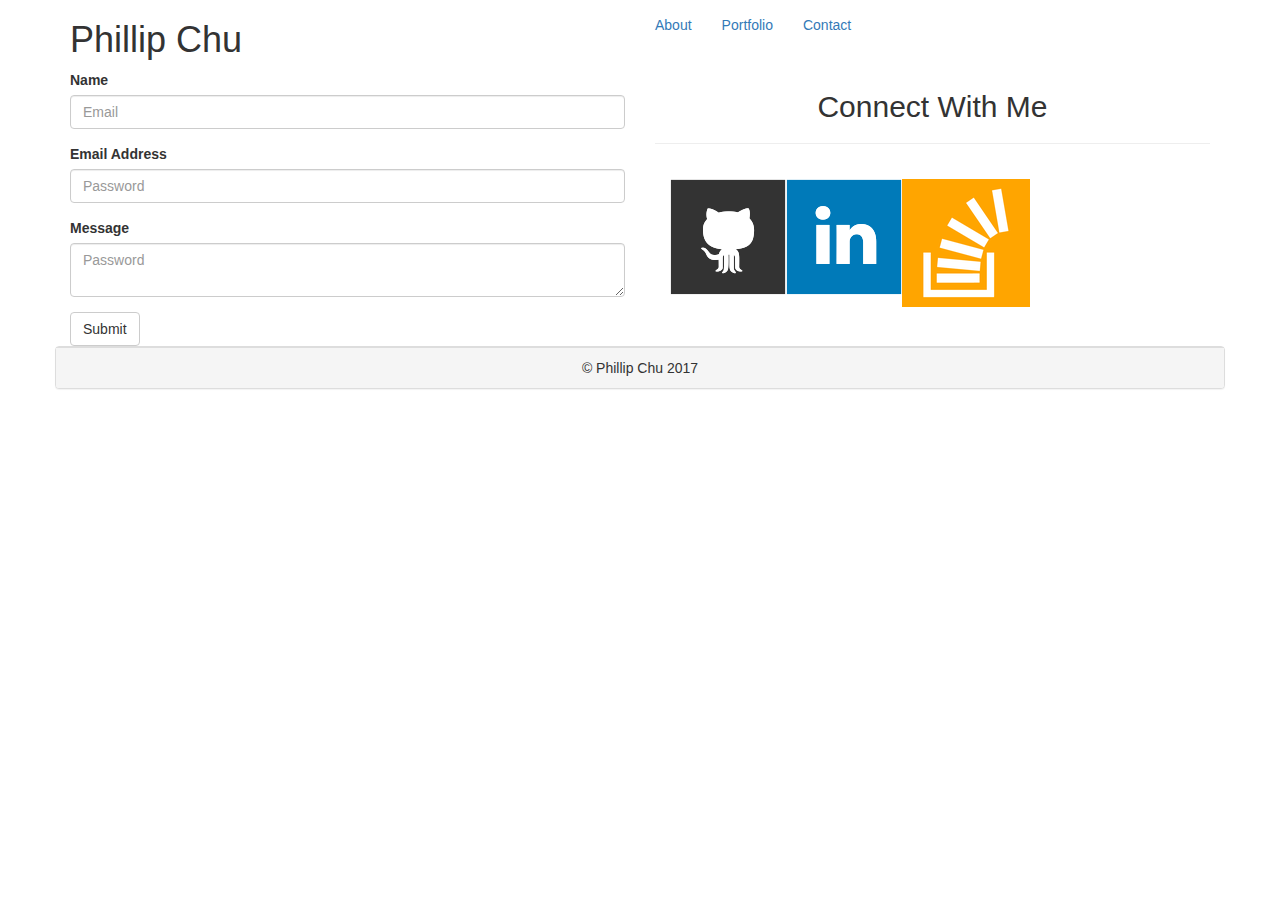
<file: contact.html>
<!DOCTYPE html>
<html lang="en-us">

<head>

  <meta charset="UTF-8">
  <meta name="viewport" content="width=device-width, initial-scale=1">

  <title>Contact | Phillip Chu</title>

  <!-- Bootstrap CDN -->
  <link rel="stylesheet" href="https://maxcdn.bootstrapcdn.com/bootstrap/3.3.6/css/bootstrap.min.css">
  <link rel="stylesheet" type="text/css" href="assets/css/style.css">

</head>

<body>

	<div class="container">

		<div class="row">
			
			<h1 class="col-xs-6">Phillip Chu</h1>	
			
			<ul class="nav navbar-nav col-xs-6">
				<li><a href="#">About</a></li>
				<li><a href="#">Portfolio</a></li>
				<li><a href="#">Contact</a></li>
			</ul>
		
		</div>

		<div class="row">

			<div class="col-md-6">


				<form>
  <div class="form-group">
    <label for="exampleInputEmail1">Name</label>
    <input type="name" class="form-control" id="exampleInputEmail1" placeholder="Email">
  </div>
  <div class="form-group">
    <label for="exampleInputPassword1">Email Address</label>
    <input type="email" class="form-control" id="exampleInputPassword1" placeholder="Password">
  </div>
  <div class="form-group">
    <label for="exampleInputPassword1">Message</label>
    <textarea type="email" class="form-control" id="exampleInputPassword1" placeholder="Password"></textarea>
   </div>
  
  
  <button type="submit" class="btn btn-default">Submit</button>
</form>

			</div>

			<div class="col-md-6">

				<h2 class="text-center">Connect With Me</h2>

				<hr>
				<ul class="panel-body">
					<li><a href="#"><img src="assets/images/github-128.png" class="social" alt="GitHub" /></a></li>
        			<li><a href="#"><img src="assets/images/linkedin-128.png" class="social" alt="LinkedIn" /></a></li>
       				<li><a href="#"><img src="assets/images/stackoverflow-128.png" class="social" alt="Stack Overflow" /></a></li>
				</ul>

			</div>

		</div>

		<div class="row">

			<div class="panel panel-default">
  			<div class="panel-footer text-center">&copy; Phillip Chu 2017</div>
			</div>

		</div>
	</div>







  <!-- jQuery CDN -->
  <script src="https://ajax.googleapis.com/ajax/libs/jquery/1.11.3/jquery.min.js"></script>

  <!-- Bootstrap JavaScript CDN -->
  <script src="https://maxcdn.bootstrapcdn.com/bootstrap/3.3.7/js/bootstrap.min.js"></script>
</body>

</html>
</file>
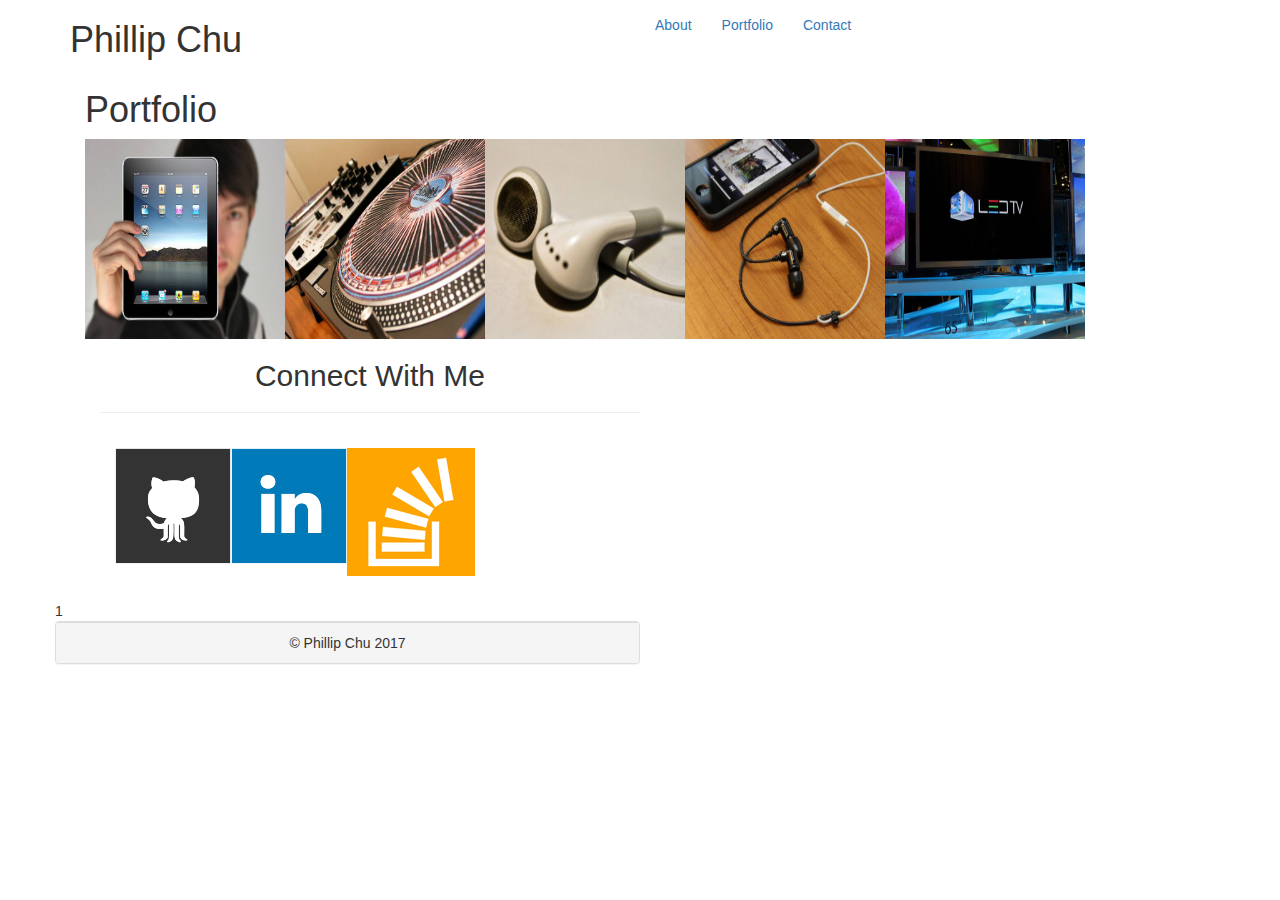
<file: portfolio.html>
<!DOCTYPE html>
<html lang="en-us">

<head>
    <meta charset="UTF-8">
    <meta name="viewport" content="width=device-width, initial-scale=1">
    <title>Portfolio | Phillip Chu</title>
    <!-- Bootstrap CDN -->
    <link rel="stylesheet" href="https://maxcdn.bootstrapcdn.com/bootstrap/3.3.6/css/bootstrap.min.css">
    <link rel="stylesheet" type="text/css" href="assets/css/style.css">
</head>

<body>
    <div class="container">
        <div class="row">
            <h1 class="col-xs-6">Phillip Chu</h1>
            <ul class="nav navbar-nav col-xs-6">
                <li><a href="#">About</a></li>
                <li><a href="#">Portfolio</a></li>
                <li><a href="#">Contact</a></li>
            </ul>
        </div>
        <div class="row">
            <div class="col-md-6">
                <div id="main-container" class="container">
                    <section class="main-section">
                        <h1>Portfolio</h1>
                        <div class="work">
                            <img height=200 width=200 src="assets/images/technics-q-c-640-480-1.jpg" alt="hangman">
                        </div>
                        <div class="work">
                            <img height=200 width=200 src="assets/images/technics-q-c-640-480-2.jpg" alt="RPG Game">
                        </div>
                        <div class="work">
                            <img height=200 width=200 src="assets/images/technics-q-c-640-480-5.jpg" alt="Trivia Game">
                        </div>
                        <div class="work">
                            <img height=200 width=200 src="assets/images/technics-q-c-640-480-7.jpg" alt="Rutgers Info Widget">
                        </div>
                        <div class="work">
                            <img height=200 width=200 src="assets/images/technics-q-c-640-480-9.jpg" alt="Rock Paper Scissors">
                        </div>
                    </section>
                    <div class="col-md-6">
                        <h2 class="text-center">Connect With Me</h2>
                        <hr>
                        <ul class="panel-body">
                            <li>
                                <a href="#"><img src="assets/images/github-128.png" class="social" alt="GitHub" /></a>
                            </li>
                            <li>
                                <a href="#"><img src="assets/images/linkedin-128.png" class="social" alt="LinkedIn" /></a>
                            </li>
                            <li>
                                <a href="#"><img src="assets/images/stackoverflow-128.png" class="social" alt="Stack Overflow" /></a>
                            </li>
                        </ul>
                    </div>
                </div>
                <div class="row">1
                    <div class="panel panel-default">
                        <div class="panel-footer text-center">&copy; Phillip Chu 2017</div>
                    </div>
                </div>
            </div>
            <!-- jQuery CDN -->
            <script src="https://ajax.googleapis.com/ajax/libs/jquery/1.11.3/jquery.min.js"></script>
            <!-- Bootstrap JavaScript CDN -->
            <script src="https://maxcdn.bootstrapcdn.com/bootstrap/3.3.7/js/bootstrap.min.js"></script>
</body>

</html>
</file>
<file: assets/css/style.css>
img {
	float: left;
}

li {
	display: inline;
}


/*
* {
	font-family: Arial, "Helvetica Neue", Helvetica, sans-serif;
}

html {
	position: relative;
	min-height: 100%;
}

body {
	margin: 0 auto;
}

h1 {
	background: #4aaaa5;
	color: white;
	padding: 20px;
	margin: 0 0 0px 200px;
	width: 250px;
	float: left;
	font-family: Georgia, Times, "Times New Roman", serif;
	text-align: center;
	font-size: 26px;
	font-weight: bold;
}

.rtop {
	background: white;
	margin-right: 150px;
	list-style-type: none;
	float: right;
	padding: 20px 10px;

}
.see {
	margin: 10px;
	text-decoration: none;
	font-size: 16px;
	color: #4aaaab;
	padding: 20px 10px
}

h2 {
	text-align: left;
	color: #4aaaa5;
	margin-left: 25px;
	font-size: 24px;
	font-family: Georgia, Times, "Times New Roman", serif;
	font-weight: bold;
}

.main {
	clear: both;
	float: left;
	width: 500px;
	height: 400px;
	border: 1px solid #f6f6f6;
	padding: 20px;
	background: white;
	text-align: left;
	margin: 50px 20px 40px 20px;
}

#p1, #p2 {
	text-align:; left;
}

.back {
	width: 100%;
	height: 550px;
	background-image: url("../images/natural.png");
	display: block;
	overflow: auto;
}

#me {
	margin-right: 10px;
	float: left;
}

h3 {
	color: #4aaaa5;
	font-size: 20px;
	font-weight: bold;
	text-align: center;
	font-family: Georgia, Times, "Times New Roman", serif;
}

.aside {
	float: left;
	width: 200px;
	border: 1px solid #f6f6f6;
	padding: 10px;
	background: white;
	margin-top: 50px;
	text-align: center;
}

footer {
	clear: both;
	position: absolute;
	bottom: 0;
	width: 100%;
	background: #666;
	color: #bba;
	font-size: 14px;
	text-align: center;
	padding: 10px 0;
	border-top: 5px solid #4aaaa5;
}

form {
	color: gray;
	font-family: Arial, "Helvetica Neue", Helvetica, sans-serif;
	font-weight: bold;
}

input, textarea {
	margin-top: 5px;
	width: 100%;
}

button {
	background-color: #4aaaa5;
	color: white;
	font-family: Arial, "Helvetica Neue", Helvetica, sans-serif;
	padding: 8px 20px;
	font-size: 16px;
	border: 2px solid #4aaaa5;
	border-radius: 2px;

}

.third{
	clear: both;
	float: left;
	width: 650px;
	border: 1px solid #f6f6f6;
	padding: 20px;
	background: white;
	margin-top: 50px;
	text-align: center;
	margin: 50px 20px 40px 20px;
}

.game {
	border: 2px solid black;
	float: left;
	width: 235px;
	margin: 0px 10px;
	margin-left: 50px;
	border: none;
	position: relative;
	margin-bottom: 15px;
}

h4 {
	color: white;
	background-color: #4aaaa5;
	position: absolute;
	bottom: 10px;
	width: 100%;
	padding: 10px 0px;
}

#rpg {
	float: left;
}

#rut {
	float: left;
}

.third img {
	width: 100%;
	height: 180px;
}

.parts {
	margin: 15px auto;
}

.wrap {
	width: 960px;
	margin: 0 auto;
}

#connect {
	float: right;
}
</file>
